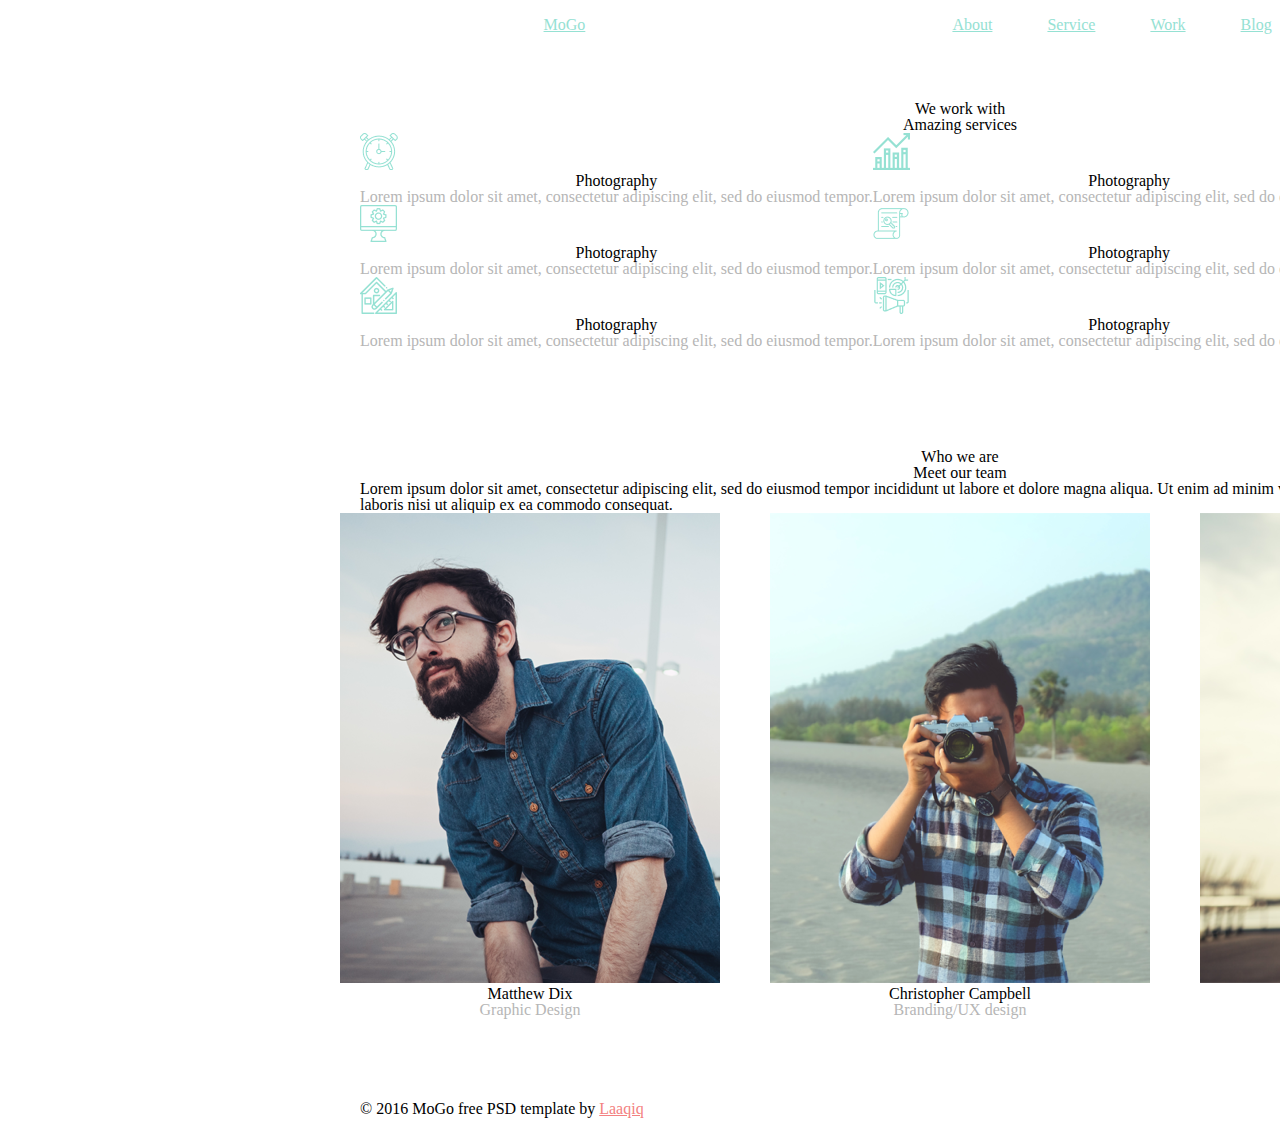
<file: index.html>
<!DOCTYPE html>
<html lang="en">
<head>
    <meta charset="UTF-8">
    <meta name="viewport" content="width=device-width, initial-scale=1.0">
    <title>MoGo</title>
    <link rel="stylesheet" href="css/style.css">
    <link rel="stylesheet" href="css/reset.css">
</head>
<body>
    <!--nav-->
    <header class="header">
        <div class="header-container">
            <a class="header-logo" href="index.html">MoGo</a>
            <nav class="header-nav">
                <ul class="header-menu">
                    <li class="header-item">
                        <a class="header-link" href="#">About</a>
                    </li>
                     <li class="header-item">
                        <a class="header-link" href="#">Service</a>
                    </li>
                    <li class="header-item">
                        <a class="header-link" href="#">Work</a>
                    </li>
                    <li class="header-item">
                        <a class="header-link" href="#">Blog</a>
                    </li>
                    <li class="header-item">
                        <a class="header-link" href="#">Contact</a>
                    </li>
                </ul>
            </nav>
        </div>
    </header>
    <main class="main">
        <!-- Services -->
        <section class="services">
            <div class="services-container">
                <p class="services-subtitle">We work with</p>
                <h2 class="services-title">Amazing services</h2>
                <ul class="services-list">
                    <li class="services-item">
                        <article class="services-article">
                           <img class="services-icon" src="./images/alarm.png" alt="Alarm clock"/>
                           <h3 class="services-subtitle">Photography</h3>
                           <p class="services-desc">Lorem ipsum dolor sit amet, consectetur adipiscing elit, sed do eiusmod tempor.</p>
                        </article>
                     </li>
                    <li class="services-item">
                        <article class="services-article">
                            <img class="services-icon" src="./images/bar-graph.png" alt="Bar graph"/>
                            <h3 class="services-subtitle">Photography</h3>
                            <p class="services-desc">Lorem ipsum dolor sit amet, consectetur adipiscing elit, sed do eiusmod tempor.</p>
                        </article>
                    </li>
                    <li class="services-item">
                        <article class="services-article">
                            <img class="services-icon" src="./images/display.png" alt="Display"/>
                            <h3 class="services-subtitle">Photography</h3>
                            <p class="services-desc">Lorem ipsum dolor sit amet, consectetur adipiscing elit, sed do eiusmod tempor.</p>
                        </article>
                    </li>
                    <li class="services-item">
                        <article class="services-article">
                            <img class="services-icon" src="./images/paper.png" alt="Paper"/>
                            <h3 class="services-subtitle">Photography</h3>
                            <p class="services-desc">Lorem ipsum dolor sit amet, consectetur adipiscing elit, sed do eiusmod tempor.</p>
                        </article>
                    </li>
                    <li class="services-item">
                        <article class="services-article">
                            <img class="services-icon" src="./images/home.png" alt="Home"/>
                            <h3 class="services-subtitle">Photography</h3>
                            <p class="services-desc">Lorem ipsum dolor sit amet, consectetur adipiscing elit, sed do eiusmod tempor.</p>
                        </article>
                    </li>
                    <li class="services-item">
                        <article class="services-article">
                            <img class="services-icon" src="./images/digital-marketing.png" alt="Digital marketing"/>
                            <h3 class="services-subtitle">Photography</h3>
                            <p class="services-desc">Lorem ipsum dolor sit amet, consectetur adipiscing elit, sed do eiusmod tempor.</p>
                        </article>
                    </li>
                </ul>
            </div>
        </section>
        <!--Our Team-->
        <section class="team">
            <div class="team-container">
                <p class="team-subtitle">Who we are</p>
                <h2 class="team-title">Meet our team</h2>
                <p class="team-text">Lorem ipsum dolor sit amet, consectetur adipiscing elit, sed do eiusmod tempor incididunt ut labore et dolore magna aliqua. Ut enim ad minim veniam, quis nostrud exercitation ullamco laboris nisi ut aliquip ex ea commodo consequat.</p>
                <ul class="team-list">
                    <li class="team-item">
                        <img class="team-image" src="./images/first-man.png" alt="Our Graphic Designer">
                        <h3 class="team-subtitle">Matthew Dix</h3>
                        <p class="team-desc">Graphic Design</p>
                    </li>
                    <li class="team-item">
                        <img class="team-image" src="./images/second-man.png" alt="Our Branding/UX Designer">
                        <h3 class="team-subtitle">Christopher Campbell</h3>
                        <p class="team-desc">Branding/UX design</p>
                    </li>
                    <li class="team-item">
                        <img class="team-image" src="./images/third-man.png" alt="Our Developer">
                        <h3 class="team-subtitle">Michael Fertig</h3>
                        <p class="team-desc">Developer</p>
                    </li>
                </ul>
            </div>
        </section>
    </main>
    <!--footer-->
    <footer class="footer">
        <div class="footer-container">
            <p class="footer-copyright">&copy; 2016 MoGo free PSD template by <a class="footer-link" href="#">Laaqiq</a></p>
            <form class="footer-form">
                <input class="footer-email" type="email" placeholder="Your Email...">
                <button class="footer-button" type="button">Subscribe</button>
            </form>
        </div>
    </footer>
</body>
</html>
</file>
<file: css/style.css>
@import url('https://fonts.googleapis.com/css2?family=Kaushan+Script&family=Montserrat:ital,wght@0,100..900;1,100..900&family=Roboto:ital,wght@0,100..900;1,100..900&display=swap');
:root {
    --brand-color: #95E1D3;
    --text-color: #B6B6B6;
    --button-color: white;
    --title-color: #333;
    --link-color: #F38181;
    --active-color: #f38181;
    --main-font: "Montserrat", serif;
    --text-font: "Roboto", serif;
    --sub-title-font: "Kaushan Script", serif;
}
body {
    font-family: var(--main-style);
    width: 1920px;
}
.header-logo, .header-link {
    color: var(--brand-color);
}
.header-logo:active, .header-link:active {
    color: var(--link-color);
}
.services-desc, .team-post-text, .team-desc {
    color: var(--text-color);
}
.services-subtitle, .services-title {
    text-align: center;
}
.team-subtitle, .team-title, .team-post-text {
    text-align: center;
}
.team-desc {
    text-align: center;
}
.footer-container {
    display: flex;
    flex-direction: row;
    justify-content: space-between;
}
.services-list {
    display: flex;
    flex-wrap: wrap;
}
.services-article {
    width: 331.7798156738281;
}
.footer-button {
    background-color: var(--brand-color);
    color: var(--button-color);
}
.footer-button:active {
    background-color: var(--link-color);
}
.footer-link {
    color: var(--link-color);
}
section div, .header-container, .footer-container {
    width: 1200px;
    margin: 0 360px;
    padding: 0;
    align-items: center;
}
.subtitle, .title{
    color: var(--title-color);
    text-align: center;
}
/*container*/
.header-container {
    margin-top: 17px;
    margin-bottom: 68px;
}
.services-container {
    margin-top: 68px;
    margin-bottom: 100px;
}
.team-container {
    margin-top: 100px;
    margin-bottom: 80px;
}
.footer-container {
    margin-top: 80px;
    margin-bottom: 10px;
}
/*flex-box*/
.header-container {
    display: flex;
    justify-content: space-around;
}

.header-menu{
    display: flex;
    justify-content: space-between;
    flex-direction: default;
    gap: 55px;
}
.services-list {
    display: flex;
    flex-flow: row wrap;
}
.team-list {
    display: flex;
    flex-direction: row;
    justify-content: center;
    gap: 50px;
}
</file>
